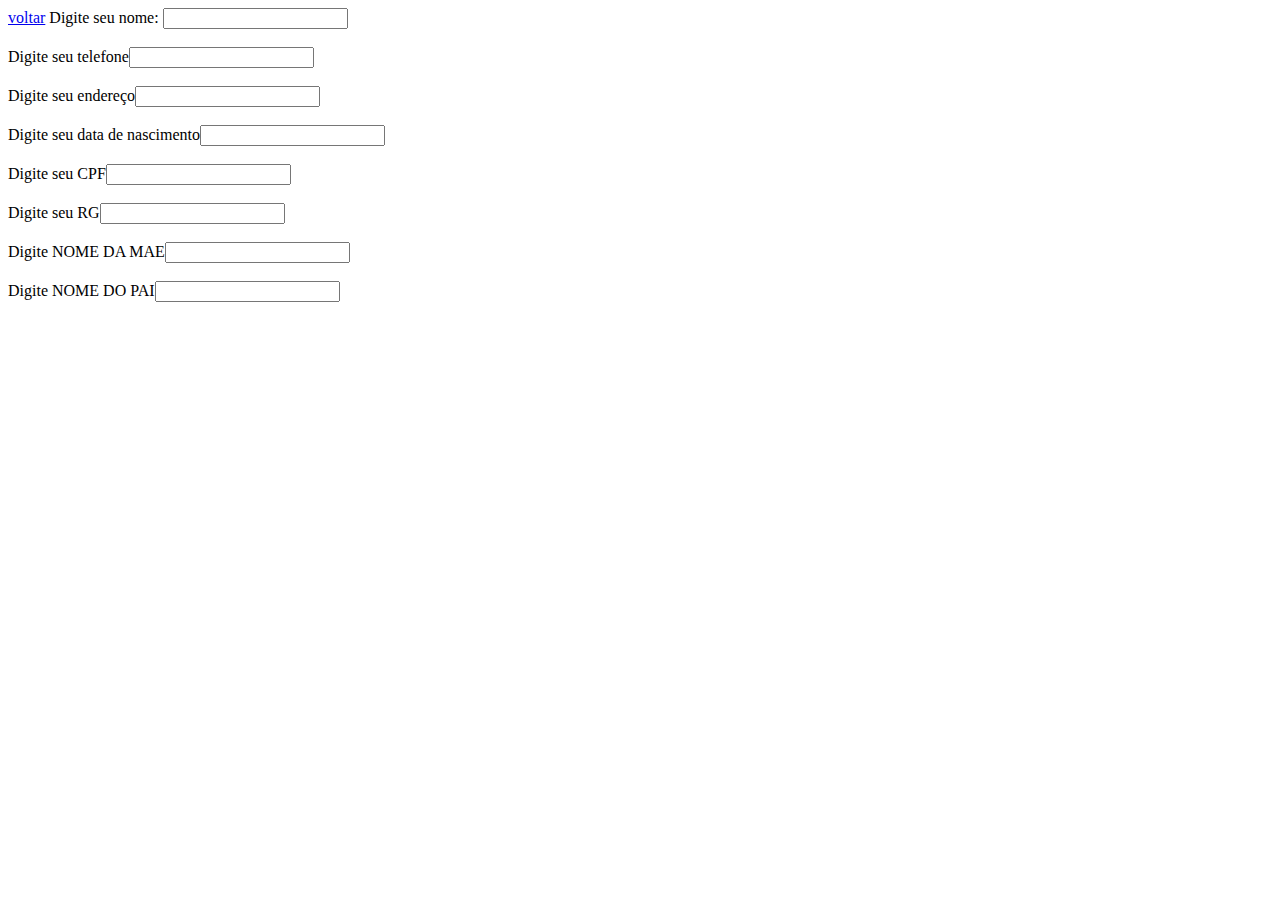
<file: cadastro.html>
<!DOCTYPE html>
<html lang="en">
<head>
    <meta charset="UTF-8">
    <meta http-equiv="X-UA-Compatible" content="IE=edge">
    <meta name="viewport" content="width=device-width, initial-scale=1.0">
    <title>Document</title>
</head>
<a href="index.html">voltar</a> <!-- Link para a página "voltar" -->
<body>

    Digite seu nome: <input type="nome">
<br>
<br>
Digite seu telefone<input type="telefone">
<br>
<br>
Digite seu endereço<input type="endereço">
<br>
<br>
Digite seu data de nascimento<input type="data de nascimento">
<br>
<br>
Digite seu CPF<input type="CPF">
<br>
<br>
Digite seu RG<input type="RG">
<br>
<br>
Digite NOME DA MAE<input type="NOME DA MAE">
<br>
<br>
Digite NOME DO PAI<input type="NOME DO PAI">

    
</body>
</html>
</file>
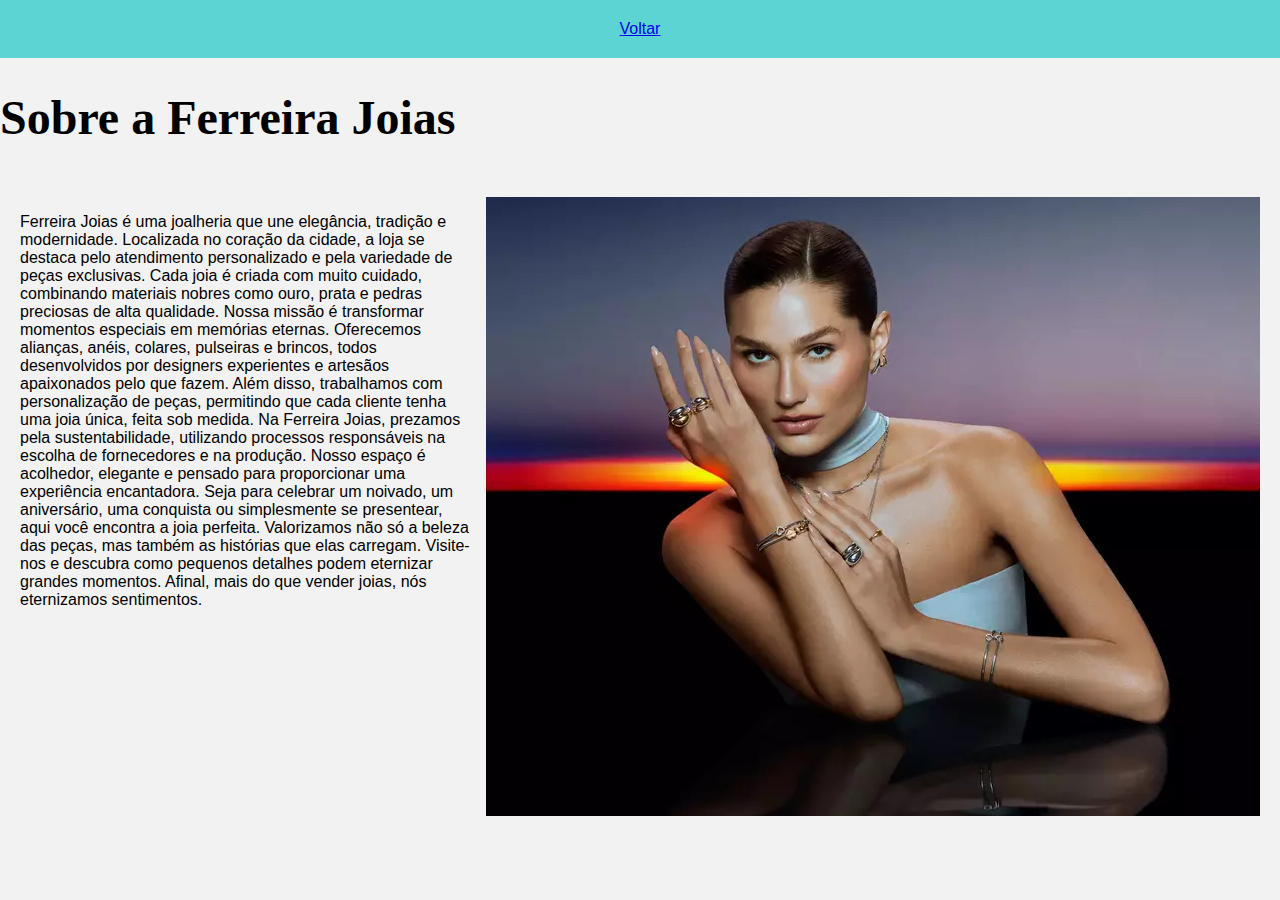
<file: sobre.html>
<!DOCTYPE html>
<html lang="pt-br">
<head>
    <meta charset="UTF-8">
    <meta name="viewport" content="width=device-width, initial-scale=1.0">
    <title>Sobre Nós - Ferreira joias</title>
    <link rel="stylesheet" href="style.css">
</head>

<header>
<a href="index.html" class="voltar">Voltar</a>
</header>

<body>

    <div class="titulo">
        <h1>Sobre a Ferreira Joias <h1>
    </div>
    <div class="tudo">

    <div class="sobreferreirajoias">
     </p>   Ferreira Joias é uma joalheria que une elegância, tradição e modernidade. 
     Localizada no coração da cidade, a loja se destaca pelo atendimento personalizado e pela variedade de peças exclusivas. 
     Cada joia é criada com muito cuidado, combinando materiais nobres como ouro, prata e pedras preciosas de alta qualidade.
     Nossa missão é transformar momentos especiais em memórias eternas. 
     Oferecemos alianças, anéis, colares, pulseiras e brincos, todos desenvolvidos por designers experientes e artesãos apaixonados pelo que fazem. 
     Além disso, trabalhamos com personalização de peças, permitindo que cada cliente tenha uma joia única, feita sob medida.
     Na Ferreira Joias, prezamos pela sustentabilidade, utilizando processos responsáveis na escolha de fornecedores e na produção. 
     Nosso espaço é acolhedor, elegante e pensado para proporcionar uma experiência encantadora.
     Seja para celebrar um noivado, um aniversário, uma conquista ou simplesmente se presentear, aqui você encontra a joia perfeita. 
     Valorizamos não só a beleza das peças, mas também as histórias que elas carregam.
     Visite-nos e descubra como pequenos detalhes podem eternizar grandes momentos. Afinal, mais do que vender joias, nós eternizamos sentimentos.
        </p>
    </div>
    <img src="Sobre.webp" alt="Imagem Sobre" > 
    </div>

</body>
</file>
<file: style.css>
body {/*Estilo do corpo da pagina */
font-family: Arial, sans-serif;/*Define a fonte do texto */
margin:0;/*Remove margem externa */
padding: 0; /* Remove preenchimento interno */
background-color:#f2f2f2;/* Define a cor de fundo do site */
overflow: hidden;
}

 .capa img {
   
   height: 700px;
   width: 100%; 
   height: 100%;
   text-align: center;

}


header {/* Estilo do cabeçalho */
background-color:#51d1d1ee; /*cor de fundo verde */
color:white; /* Cor do texto branca */
padding:20px; /* Espaço interno */
text-align:center; /* Centraliza o texto */
}


nav {/*Estilo da barra de navegação */
background-color:#333;/* Cor de fundo cinza escuro */
padding:10px;/* Espaço interno */
text-align:center;/* Centraliza os links */
}
   

nav a { /* Estilo dos links de navegação */
color:white; /* Cor do texto branco */
margin: 0 15px; /* Espaço entre os links */
 text-decoration: none; /* Remove o sublinhado */
}

nav a:houver { /* Efeito ao passar o mouse sobre o link */
 text-decoration: underline; /* Adiciona sublinhado */
}

 main {/* Estilo da área principal de conteúdo */
padding:20px; /*Espaço interno */
 }

 footer { /* Estilo do rodapé */
    background-color: #222; /* Cor de fundo escura */
    color:white; /* Texto branco */
    text-align: center; /* Centraliza o texto */
    padding:10px; /* Espaço interno */
    position: fixed;/* Fixa no final da tela*/
    bottom:0;/* Cola no rodapé*/
    width: 100%; /* Ocupa toda a largura */
 }

 .texto{

   font-size: 25px;
   text-align: center;
   font-family: 'Times New Roman', Times, serif;

 }

 .titulo{
   font-size: 24px;
   font-family: 'Times New Roman', Times, serif;
   text-align: centerss;

 }

 .tudo{
   display: flex;
   gap: 10px;
   padding: 20px;

 }
</file>
